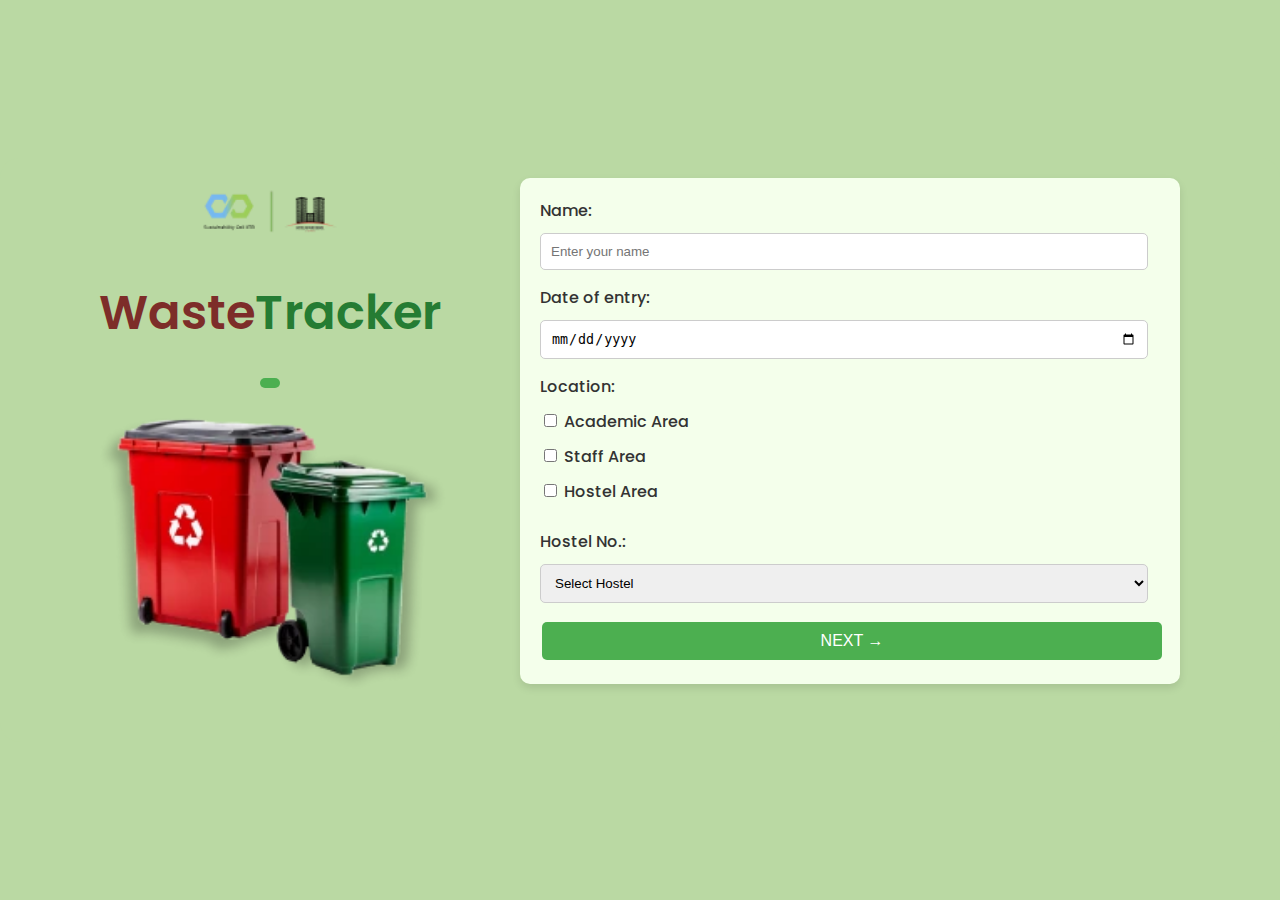
<file: index.html>
<!DOCTYPE html>
<html lang="en">
<head>
    <meta charset="UTF-8">
    <meta name="viewport" content="width=device-width, initial-scale=1.0">
    <title>Waste Tracker</title>
    <link rel="preconnect" href="https://fonts.googleapis.com">
    <link rel="preconnect" href="https://fonts.gstatic.com" crossorigin>
    <link href="https://fonts.googleapis.com/css2?family=Poppins&display=swap" rel="stylesheet">
    <link rel="preconnect" href="https://fonts.googleapis.com">
    <link rel="preconnect" href="https://fonts.gstatic.com" crossorigin>
    <link href="https://fonts.googleapis.com/css2?family=Grandstander:ital,wght@0,100..900;1,100..900&family=Kaushan+Script&family=Poppins:ital,wght@0,100;0,200;0,300;0,400;0,500;0,600;0,700;0,800;0,900;1,100;1,200;1,300;1,400;1,500;1,600;1,700;1,800;1,900&display=swap" rel="stylesheet">
    <link rel="stylesheet" href="style.css">
    <script type="text/javascript">
        function googleTranslateElementInit() {
            new google.translate.TranslateElement({
                pageLanguage: 'en', // Keep page in English but translate automatically
                includedLanguages: 'mr,en',
                layout: google.translate.TranslateElement.InlineLayout.SIMPLE
            }, 'google_translate_element');
        }
    
        function triggerMarathiTranslation() {
            setTimeout(function () {
                var select = document.querySelector(".goog-te-combo");
                if (select) {
                    select.value = "mr"; // Set Marathi as the selected language
                    select.dispatchEvent(new Event("change")); // Simulate user selecting Marathi
                }
            }, 2000); // Delay to allow Google Translate to load
        }
    
        window.onload = function () {
            googleTranslateElementInit();
            triggerMarathiTranslation();
        };
    </script>
    
    <script type="text/javascript" src="https://translate.google.com/translate_a/element.js?cb=googleTranslateElementInit"></script>
    
    
</head>
<body>
    <div class="container">
        

        <div class="left-section">
            <header>
                <img src="Logos.webp" alt="Sustainability Cell Logo" class="logo">
                <h1><span class="waste">Waste</span><span class="tracker">Tracker</span></h1>
            </header>
            <div class="custom-translate">
            <div id="google_translate_element"></div>
            </div>
            <div class="bins">
                <img src="Dustbin.webp" alt="Bin" class="bin">
            </div>
        </div>
<!-- 
Sheet link :
"https://script.google.com/macros/s/AKfycbwH0mEmfWL7rJmzU5ieYGYnxJgGuypdDJpxgUCF6h5RQhcY18o7U9l5b1q-Rt4lBfZX6A/exec" -->
        <div class="right-section">
            <form action="" method="post" enctype="multipart/form-data" class="form">
                <div id="user-info-section" class="section"> 
                        <label for="name">Name:</label>
                        <input type="text" id="name" name="name" placeholder="Enter your name" required>

                        <label for="date" >Date of entry:</label>
                        <input type="date" id="date" name="collection-date" required>

                        <label>Location:</label>
                        <div class="checkbox-group">
                            <label class="checkbox-label">
                                <input type="checkbox" name="location" value="academic"> Academic Area
                            </label>
                            <label class="checkbox-label">
                                <input type="checkbox" name="location" value="staff" > Staff Area
                            </label>
                            <label class="checkbox-label">
                                <input type="checkbox" name="location" value="hostel"> Hostel Area
                            </label>
                        </div>

                        <label for="hostel">Hostel No.:</label>
                        <select id="hostel" name="hostel" >
                            <option>Select Hostel</option>
                        </select>
                        
                        <script>
                            const hostelSelect = document.getElementById('hostel');
                            for (let i = 1; i <= 18; i++) {
                                const option = document.createElement('option');
                                option.value = i;
                                option.text = i;
                                hostelSelect.appendChild(option);
                            }
                        </script>

                        <button type="button" class="next-btn" onclick="showSection('waste-info-section')">NEXT →</button>
                </div>

                <div id="waste-info-section" class="section" style="display: none;">
                        <label for="peel_weight">Peel Waste (in kg):</label>
                        <input type="number" id="peel_weight" name="peel_wgt" min="0" step="0.01" required><br>

                        <label for="leftover_weight">Leftover Waste (in kg):</label>
                        <input type="number" id="leftover_weight" name="leftover_weight" min="0" step="0.01" required><br>

                        <label for="dustbin_weight">Dustbin Waste (in kg):</label>
                        <input type="number" id="dustbin_weight" name="dustbin_weight" min="0" step="0.01" required><br>

                        <label for="imageProof">Upload Image</label>
                        <input type="file" name="imageProof" id="imageProof" accept="image/*" class="file-upload-container">

                        <button type="button" class="prev-btn" onclick="showSection('user-info-section')">Previous</button>
                        <button class="submit-btn">Submit</button>
                </div>

            </form>
        </div>
    </div>

    <div class="loader">
        <img src="./assets/SCellLogoAnimation.GIF" alt="">
        <h2>
            Submitting Data
        </h2>
    </div>

    <script>
        function showSection(sectionId) {
            const sections = document.querySelectorAll('.section');
            sections.forEach(section => section.style.display = 'none');
            document.getElementById(sectionId).style.display = 'block';
        }

        showSection('user-info-section');
    </script>

    <script src="./Scripts/ImageUpload.js"></script>

</body>
</html>
</file>
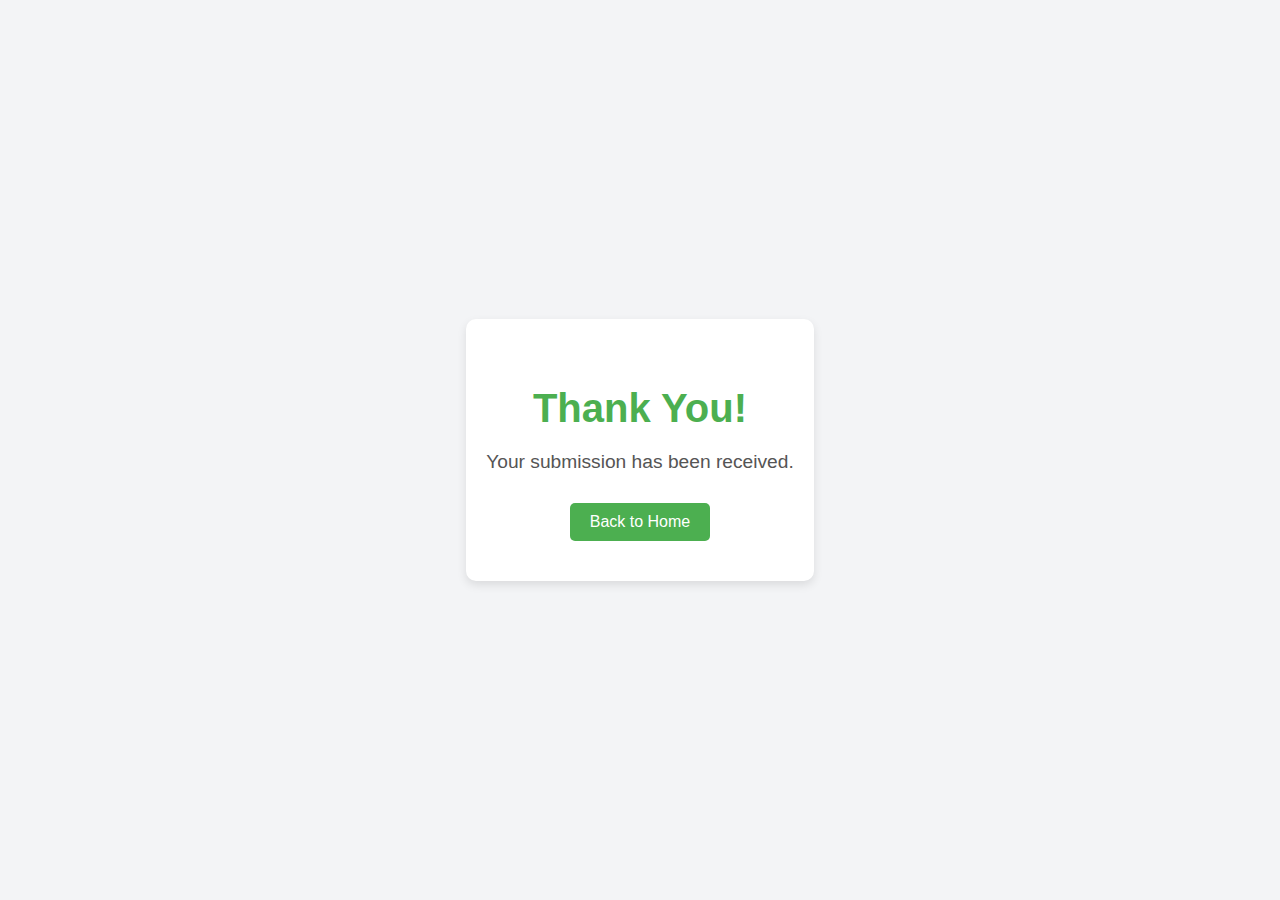
<file: thank-you.html>
<!DOCTYPE html>
<html lang="en">
<head>
    <meta charset="UTF-8">
    <meta name="viewport" content="width=device-width, initial-scale=1.0">
    <title>Thank You</title>
    <link rel="stylesheet" href="thank-you.css">
</head>
<body>
    <div class="thank-you-container">
        <div class="thank-you-message">
            <h1>Thank You!</h1>
            <p>Your submission has been received.</p>
            <a href="index.html" class="back-button">Back to Home</a>
        </div>
    </div>
</body>
</html>
</file>
<file: style.css>
body {
    font-family: "Poppins", serif;
    background-color: #BAD9A3;
    display: flex;
    justify-content: center;
    align-items: center;
    min-height: 100vh;
    margin: 0;
}

.loader{
    position: fixed;
    display: none;

    flex-direction: column;
    justify-content: center;
    align-items: center;
    height: 99vh;
    width: 99vw;

    font-family: 'poppins';
}
.loader img{
    height: 60%;
    width: auto;
}


.container {
    background-color: #BAD9A3;
    border-radius: 20px;
    padding: 20px;
}

.left-section {
    flex: 1;
    min-width: 300px;
    max-width: 500px;
    text-align: center;
}

.left-section header {
    margin-bottom: 10px;
}

.right-section {
    flex: 1;
    min-width: 300px;
    max-width: 50%;
    background-color: #F4FFEB;
    border-radius: 10px;
    box-shadow: 0 4px 8px rgba(0, 0, 0, 0.1);
    padding: 20px;
}

header {
    text-align: center;
}


.logo{
    height: 30px;
    margin: 10px;
}

.waste {
    color: #7d2d29;
    font-size: 2rem;
    font-weight: 600;
}

.tracker {
    color: #257c33;
    font-size: 2rem;
    font-weight: 600;
}

.waste-image {
    max-width: 100%;
    height: auto;
    margin-bottom: 20px;
}



label {
    display: block;
    margin-bottom: 5px;
    color: #333;
    font-weight: 500;
}

input[type="text"],
input[type="number"],
input[type="date"],
select {
    width: calc(100% - 12px);
    padding: 10px;
    margin-bottom: 15px;
    box-sizing: border-box;
    border: 1px solid #ccc;
    border-radius: 5px;
}

.checkbox-group {
    margin-bottom: 15px;
}

.checkbox-label {
    display: block;
    margin-bottom: 5px;
    cursor: pointer;
}

.next-btn,
.prev-btn,
.submit-btn{
    background-color: #4CAF50;
    border: none;
    color: white;
    padding: 10px 20px;
    text-align: center;
    text-decoration: none;
    display: inline-block;
    font-size: 16px;
    margin: 4px 2px;
    cursor: pointer;
    border-radius: 5px;
    width: 100%;
    box-sizing: border-box;
}

/* Style the container to look like a button */
.custom-translate {
    display: inline-block;
    background-color: #4CAF50; /* Button color */
    border-radius: 5px;
    padding: 5px 10px;
    color: white;
    font-size: 16px;
    font-weight: bold;
    text-align: center;
    cursor: pointer;
}

/* Ensure the dropdown is visible */
.goog-te-gadget {
    font-family: Arial, sans-serif !important;
    font-size: 16px !important;
    color: white !important;
    display: flex;
    align-items: center;
    justify-content: center;
}

/* Style the dropdown select */
.goog-te-combo {
    background: transparent;
    color: white;
    border: none;
    font-size: 16px;
    font-weight: bold;
    cursor: pointer;
    padding: 5px;
}

/* Change dropdown arrow color */
.goog-te-combo option {
    color: black; /* Dropdown options should be visible */
}





.section {
    display: none;
}

.section:first-of-type {
    display: block;
}

.file-upload-container {
    margin-bottom: 15px;
    width: calc(100% - 12px);
    border: 1px solid #ced4da;
    border-radius: 5px;
    padding: 10px; 
    box-sizing: border-box; 
    background-color: #f8f9fa;
}

/* Media Queries */
@media (min-width: 768px) {
    .container {
        display: flex; 
        align-items: flex-start; 
        width: 150%;
    }

    .logo{
        width: auto;
        height: 50px;
    }

    .bin{
        width: auto;
        height: 320px;
    }

    .waste {
        color: #7d2d29;
        font-size: 3rem;
        font-weight: 600;
    }
    
    .tracker {
        color: #257c33;
        font-size: 3rem;
        font-weight: 600;
    }

    .checkbox-group {
        margin-bottom: 25px;
    }
    
    label {
        display: block;
        margin-bottom: 10px;
        color: #333;
        font-weight: 500;
    }

    .file-upload-container {
        margin-bottom: 25px;
        width: calc(100% - 12px);
        border: 1px solid #ced4da;
        border-radius: 5px;
        padding: 10px; 
        box-sizing: border-box; 
        background-color: #f8f9fa;
    }

    .checkbox-label {
        display: block;
        margin-bottom: 10px;
        cursor: pointer;
    }
}
</file>
<file: thank-you.css>
/* General Reset */
body, html {
    margin: 0;
    padding: 0;
    box-sizing: border-box;
}

/* Styling for the Thank You Page */
body {
    font-family: 'Arial', sans-serif;
    background-color: #f3f4f6;
    display: flex;
    justify-content: center;
    align-items: center;
    height: 100vh;
}

.thank-you-container {
    text-align: center;
    background-color: #ffffff;
    padding: 40px 20px;
    border-radius: 10px;
    box-shadow: 0px 4px 10px rgba(0, 0, 0, 0.1);
}

.thank-you-message h1 {
    font-size: 2.5rem;
    color: #4caf50;
    margin-bottom: 20px;
}

.thank-you-message p {
    font-size: 1.2rem;
    color: #555;
    margin-bottom: 30px;
}

.back-button {
    display: inline-block;
    padding: 10px 20px;
    font-size: 1rem;
    color: #fff;
    background-color: #4caf50;
    border: none;
    border-radius: 5px;
    text-decoration: none;
    transition: background-color 0.3s ease;
}

.back-button:hover {
    background-color: #45a049;
}
</file>
